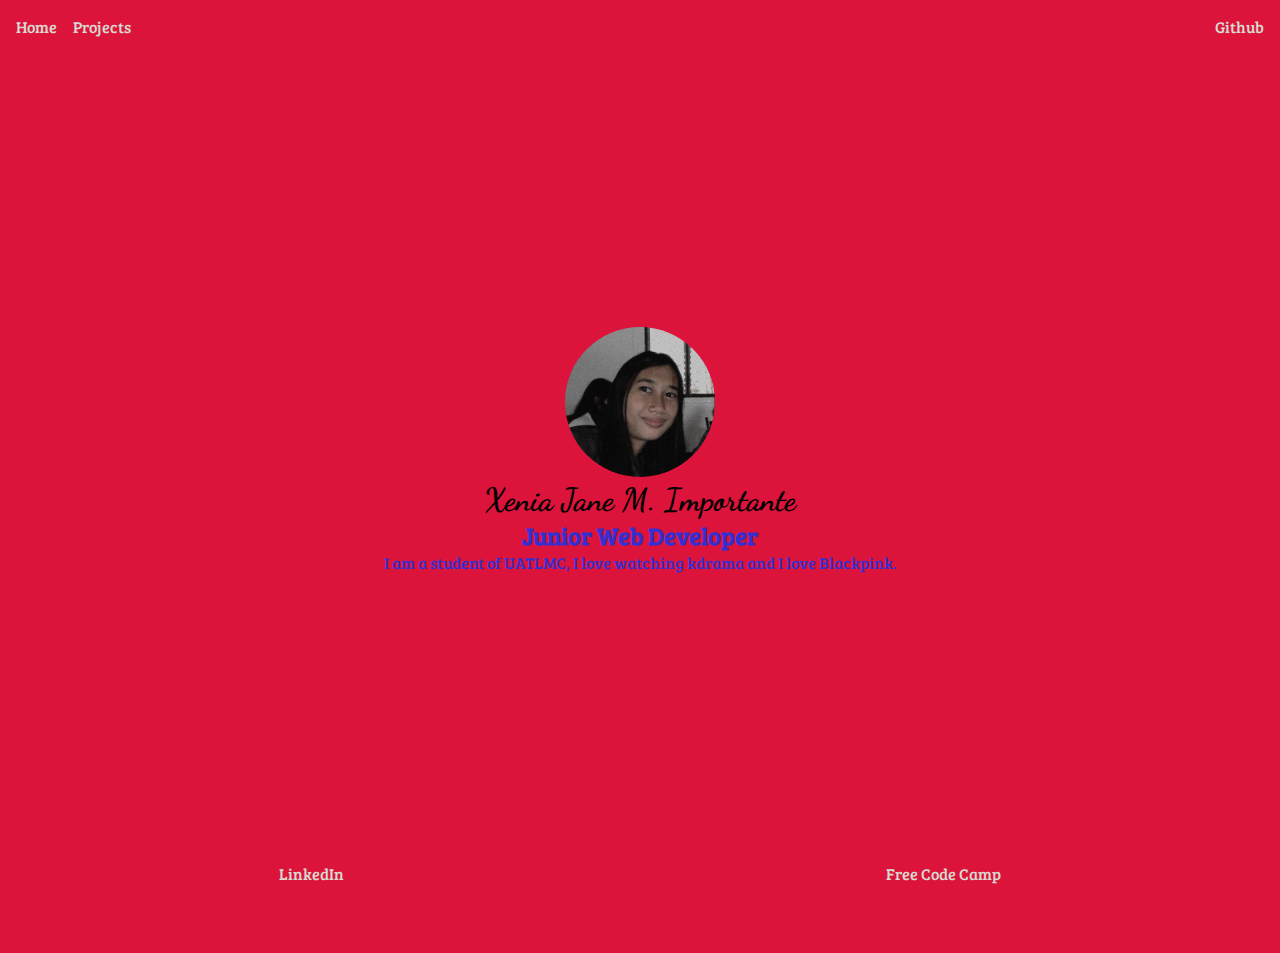
<file: index.html>
<!DOCTYPE html>
<html>
<head>
	<meta charset="utf-8">
	<meta name="viewport" content="width=device-width, initial-scale=1">
	<title>Xenia Jane M. Importante - Junior Web Developer</title>
    <link rel="stylesheet" href="https://cdnjs.cloudflare.com/ajax/libs/font-awesome/6.3.0/css/all.min.css" integrity="sha512-SzlrxWUlpfuzQ+pcUCosxcglQRNAq/DZjVsC0lE40xsADsfeQoEypE+enwcOiGjk/bSuGGKHEyjSoQ1zVisanQ==" crossorigin="anonymous" referrerpolicy="no-referrer" />
	<link rel="stylesheet" href="css/styles.css"/>
</head>
<body>
	<header>
			<nav id="left-side">
				<a class="./index.html">
					<i class="fa-solid fa-house"></i> Home
				</a>
				<a class="nav-link" href="./projects.html">
					<i class="fa-solid fa-folder-tree"></i> Projects
				</a>
			</nav>
			<nav id="right-side">
				<a href="https://github.com/xjimportante">
					<i class="fa-brands fa-github"></i> Github 
				</a>
			</nav>
	</header>
	<main id="content"> 
		<div>
			<img
	 id="my-avatar" 
	 src="./images/me.jpg" alt="This is my amazing avatar"/>
<h1 id="my-name">Xenia Jane M. Importante</h1>
<h2>Junior Web Developer</h2>
<p>I am a student of UATLMC, I love watching kdrama and I love Blackpink.</p>
		</div>
	</main>
	<footer>
		<section>
		<a href="https://wwww.linkedin.com/in/xjimportante"><i class="fa-brands fa-linkedin"></i> LinkedIn </a>
		<a href="https://freecodecamp.org"/xjimportante"><i class="fa-brands fa-free-code-camp"></i> Free Code Camp</a>
	</section>
	</footer> 
</body>
</html>
</file>
<file: css/styles.css>
@import url('https://fonts.googleapis.com/css2?family=Bree+Serif&family=Dancing+Script&display=swap');
/* CSS reset */
* {
	padding: 0;
	margin: 0;
	box-sizing: border-box;
}
html, 
body {
	width: 100%;
	height: 100vh;
	position: relative;
}
body {
	background-color: crimson;
	font-family: 'Bree Serif', serif;
	color:#332FD0;
	}
	header {
		display: flex;
		flex-direction: row;
		justify-content: space-between;
		padding: 16px;
	}
#my-avatar{
	width: 150px;
	border-radius: 50%;
}
#content{
text-align: center;
height: 100%;
}
#my-name {
	font-family: 'Dancing Script', cursive;
	color:#000000;
}
#left-side {
	display: flex;
	flex-direction: row;
	column-gap: 16px;
}
#left-side > a {
/*	margin-right: 16px;*/
}
#right-side {
	/*position: absolute;
	top: 16px;
	right: 16px;*/
}
a {
	color: #D8D9CF;
	text-decoration: none;
}
footer {
	position: absolute;
	bottom: 0;
	width: 100vw;
	padding: 16px;
}
footer > section {
	/*position: absolute;
	bottom: 16px;*/
	/*left: 50%;
	transform: translateX(-50%);*/
    display: flex;
    justify-content: space-around;
}
footer a:first-child{
	margin-right: 16px;
}
#content div {
	width: 100vw;
	position: absolute;
	top: 50%;
	left: 50%;
	transform: translate(-50%, -50%);
	padding: 16px;
}

/* Projects page */

#hero-banner {
	background: linear-gradient(150deg, blueviolet, pink, red, blue);
}
#hero-banner > div {
	width: 100vw;
	display: flex;
	column-gap: 16px;
	padding: 16px;
	}

@media (min-width: 426px) and (max-width: 768px) {
	#hero-banner > div {
		width: 50%;
		margin: 0 auto;
   }
}
#hero-banner > div >div {
	display: inline-block;
}
#hero-banner h1,
#hero-banner h2 {
	color: black;
}
#hero-banner h1 {
	font-size: 1.1em;
}
#hero-banner h2 {
font-size: 1.1rem;
}
h3 {
	text-align: center;
	font-size: 32px;
}
</file>
